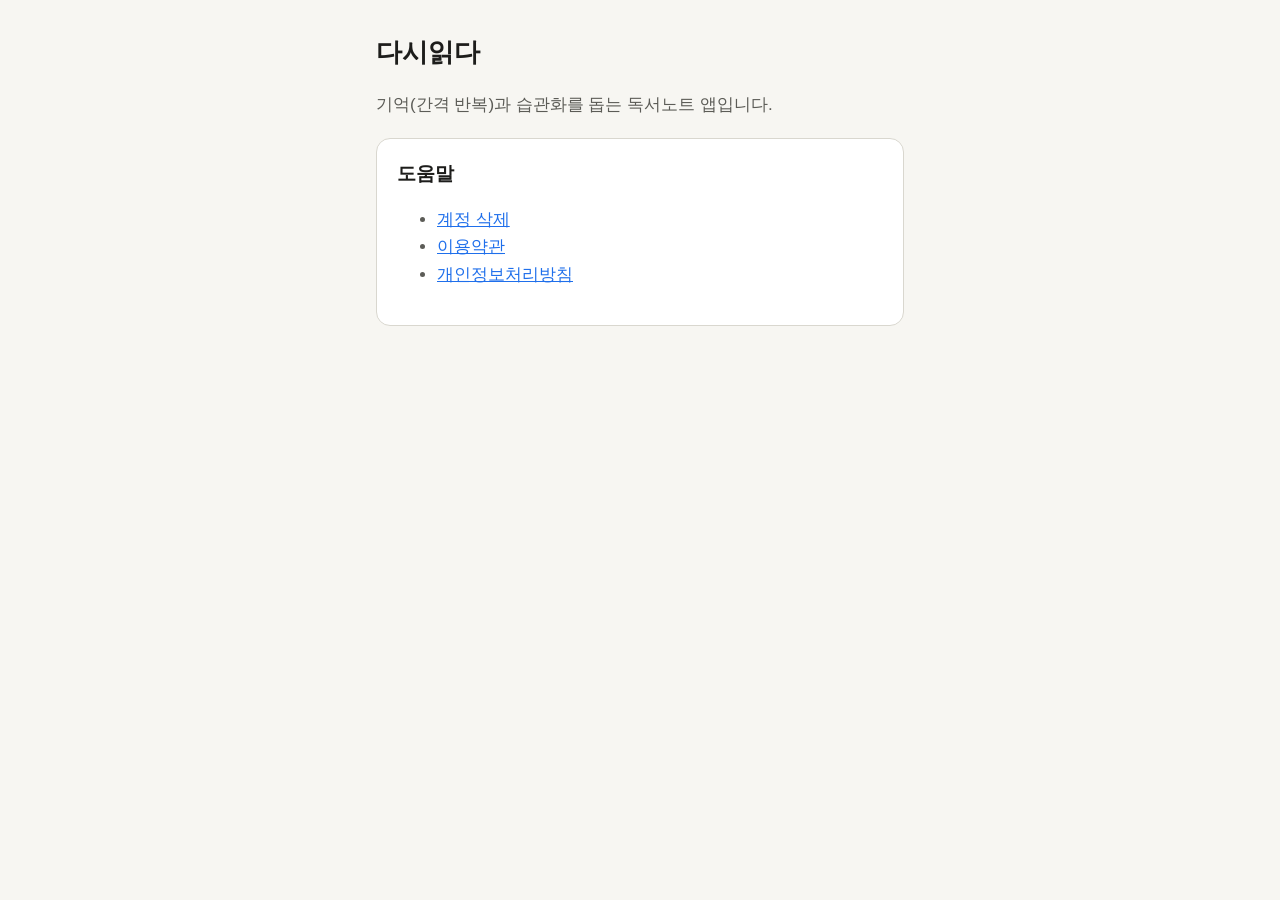
<file: index.html>
<!doctype html>
<html lang="ko">
  <head>
    <meta charset="utf-8" />
    <meta name="viewport" content="width=device-width, initial-scale=1" />
    <title>다시읽다</title>
    <link rel="stylesheet" href="style.css" />
  </head>
  <body>
    <main>
      <h1>다시읽다</h1>
      <p>기억(간격 반복)과 습관화를 돕는 독서노트 앱입니다.</p>
      <div class="card">
        <h2>도움말</h2>
        <ul>
          <li><a href="delete-account.html">계정 삭제</a></li>
          <li><a href="terms.html">이용약관</a></li>
          <li><a href="privacy.html">개인정보처리방침</a></li>
        </ul>
      </div>
    </main>
  </body>
</html>
</file>
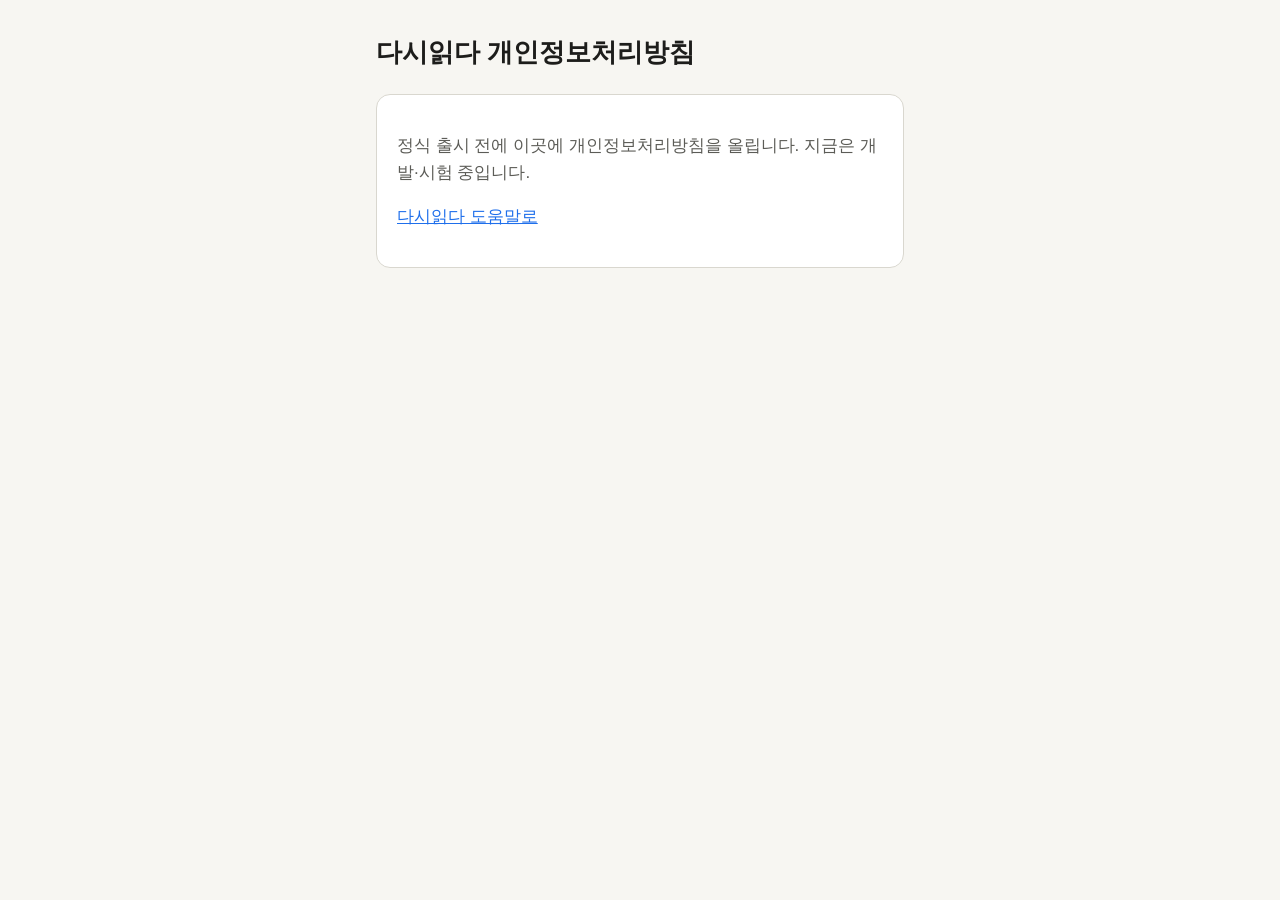
<file: privacy.html>
<!doctype html>
<html lang="ko">
  <head>
    <meta charset="utf-8" />
    <meta name="viewport" content="width=device-width, initial-scale=1" />
    <title>개인정보처리방침 · 다시읽다</title>
    <link rel="stylesheet" href="style.css" />
  </head>
  <body>
    <main>
      <h1>다시읽다 개인정보처리방침</h1>
      <div class="card">
        <p>정식 출시 전에 이곳에 개인정보처리방침을 올립니다. 지금은 개발·시험 중입니다.</p>
        <p><a href="index.html">다시읽다 도움말로</a></p>
      </div>
    </main>
  </body>
</html>
</file>
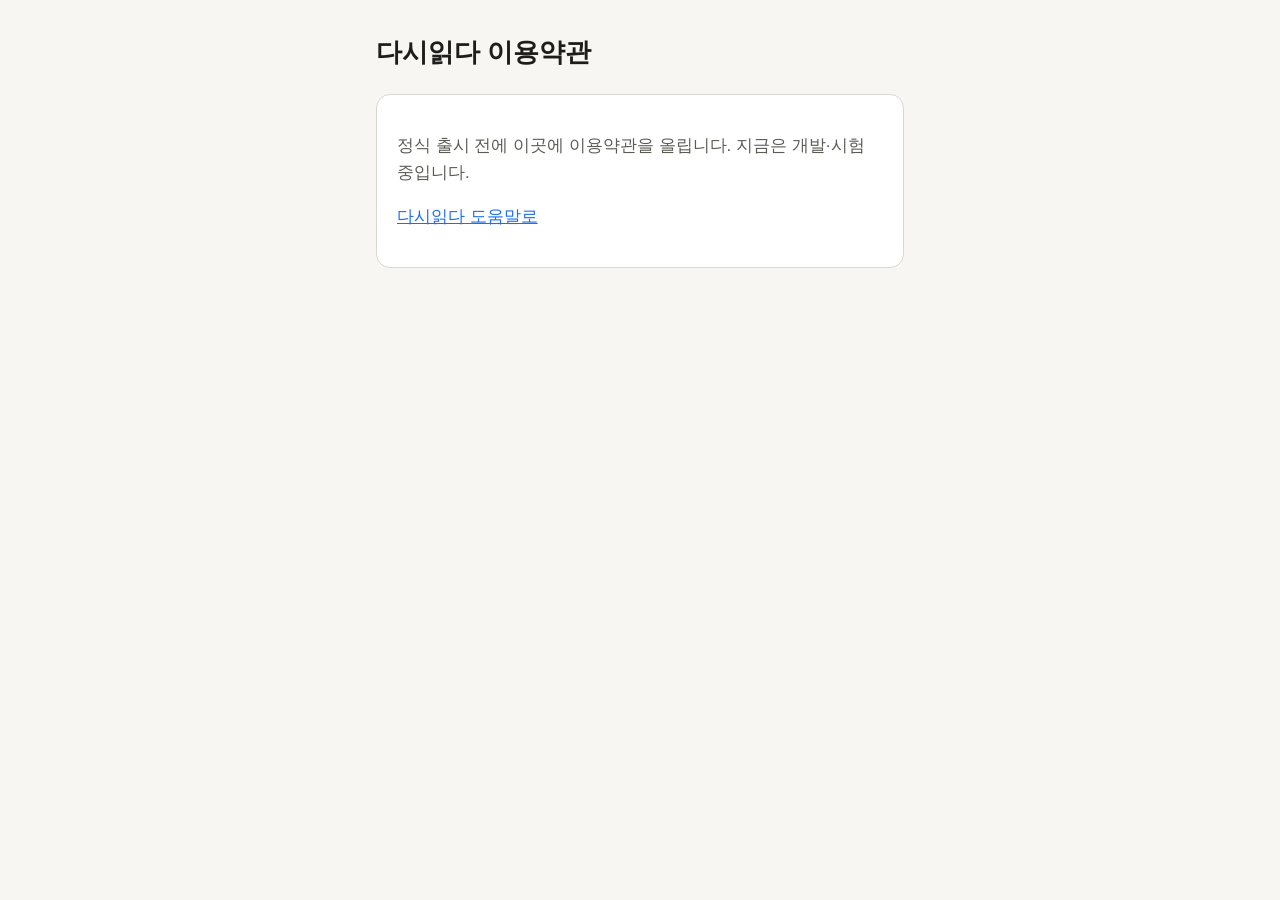
<file: terms.html>
<!doctype html>
<html lang="ko">
  <head>
    <meta charset="utf-8" />
    <meta name="viewport" content="width=device-width, initial-scale=1" />
    <title>이용약관 · 다시읽다</title>
    <link rel="stylesheet" href="style.css" />
  </head>
  <body>
    <main>
      <h1>다시읽다 이용약관</h1>
      <div class="card">
        <p>정식 출시 전에 이곳에 이용약관을 올립니다. 지금은 개발·시험 중입니다.</p>
        <p><a href="index.html">다시읽다 도움말로</a></p>
      </div>
    </main>
  </body>
</html>
</file>
<file: style.css>
:root {
  color-scheme: light dark;
  --bg: #f7f6f2;
  --surface: #ffffff;
  --text: #1d1d1b;
  --muted: #5c5c57;
  --primary: #1f6feb;
  --danger: #c62828;
  --border: #d9d7cf;
}

@media (prefers-color-scheme: dark) {
  :root {
    --bg: #141413;
    --surface: #1f1f1d;
    --text: #f2f1ec;
    --muted: #b5b3aa;
    --primary: #6ea8ff;
    --danger: #ff7a7a;
    --border: #3a3936;
  }
}

* {
  box-sizing: border-box;
}

body {
  margin: 0;
  background: var(--bg);
  color: var(--text);
  font-family:
    -apple-system, BlinkMacSystemFont, 'Apple SD Gothic Neo', 'Noto Sans KR', 'Malgun Gothic',
    sans-serif;
  font-size: 17px;
  line-height: 1.6;
}

main {
  max-width: 560px;
  margin: 0 auto;
  padding: 32px 16px 64px;
}

h1 {
  font-size: 26px;
  margin: 0 0 8px;
}

h2 {
  font-size: 19px;
  margin: 0 0 8px;
}

p,
li {
  color: var(--muted);
}

.card {
  background: var(--surface);
  border: 1px solid var(--border);
  border-radius: 14px;
  padding: 20px;
  margin: 20px 0;
}

label {
  display: block;
  font-weight: 600;
  margin-bottom: 6px;
}

input {
  width: 100%;
  min-height: 48px;
  padding: 10px 12px;
  font-size: 17px;
  border: 1px solid var(--border);
  border-radius: 10px;
  background: var(--bg);
  color: var(--text);
}

button {
  width: 100%;
  min-height: 48px;
  margin-top: 12px;
  font-size: 17px;
  font-weight: 600;
  border: 0;
  border-radius: 10px;
  background: var(--primary);
  color: #fff;
  cursor: pointer;
}

button.danger {
  background: var(--danger);
}

button.ghost {
  background: transparent;
  color: var(--primary);
}

button:disabled {
  opacity: 0.5;
  cursor: default;
}

.message {
  margin-top: 12px;
  font-weight: 600;
}

.message.error {
  color: var(--danger);
}

[hidden] {
  display: none !important;
}

a {
  color: var(--primary);
}
</file>
